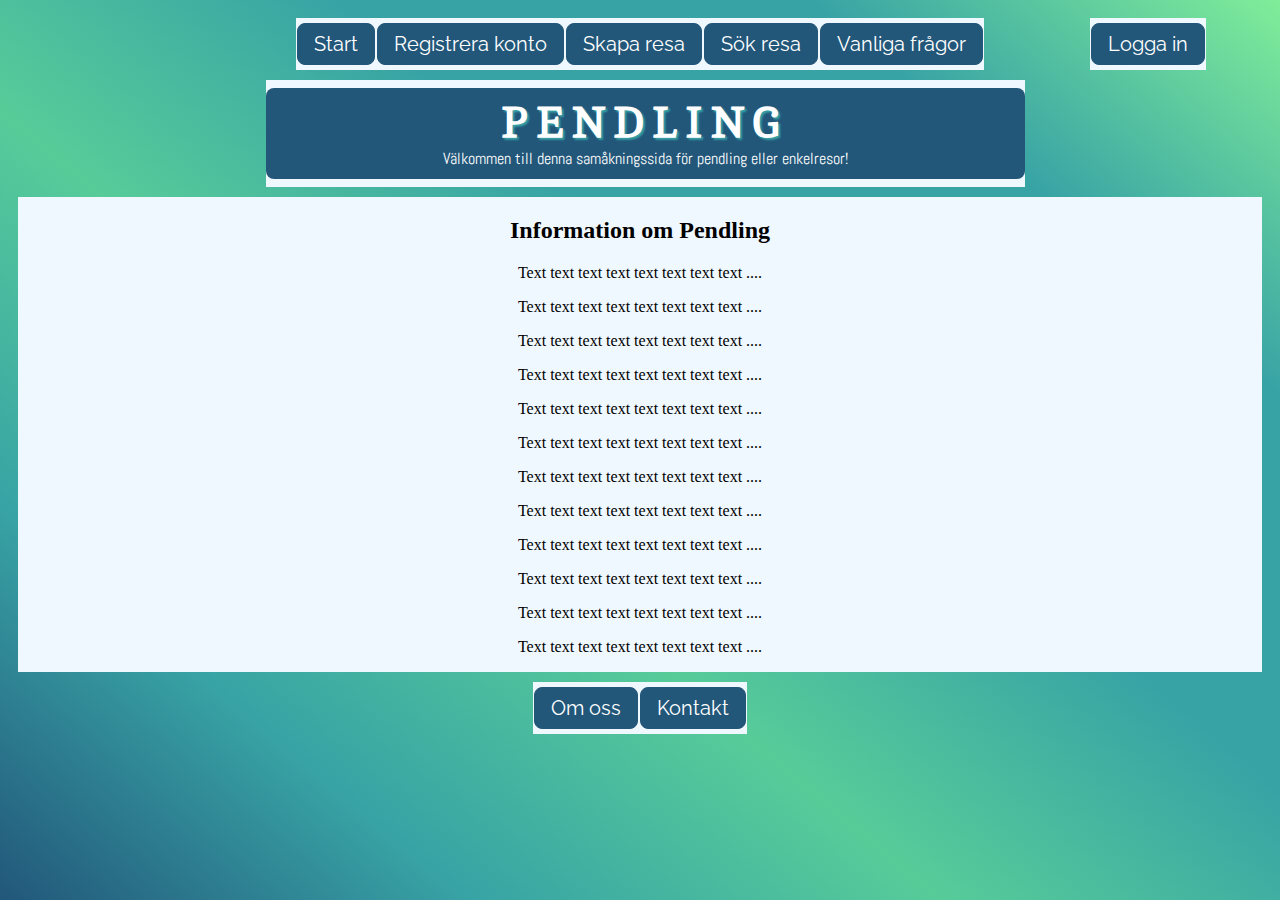
<file: indexnytest.html>
<!DOCTYPE html>
<html lang="sv">

    <head>
        <title>Pendling</title>
        <meta charset="UTF-8" />
        <meta name="description" content="Samåkning och pendling" />
        <meta name="keywords" content="samåka, pendla, dela bil" />
        <meta name="viewport" content="width=device-width, initial-scale=1.0" />

        <link rel="stylesheet" href="stylenytest.css" />
        <link rel="stylesheet" href="https://fonts.googleapis.com/css?family=Raleway|Cambo|Abel" />
    </head>

    <body>
        <div class="grid-container">

            <div class="item1">
                <header>
                    <h1>Pendling</h1>
                    <p>Välkommen till denna samåkningssida för pendling eller enkelresor!</p>
                </header>
            </div>

            <!-- Meny, OBS; länkarna behöver uppdateras när fler html-filer skapats! -->
            <div class="item2">
                <nav>
                    <ul class="tags">
                        <li class="tags"><a href="index.html">Start</a></li>
                        <li class="tags"><a href ="index.html">Registrera konto</a></li>
                        <li class="tags"><a href="index.html">Skapa resa</a></li>
                        <li class="tags"><a href="index.html">Sök resa</a></li>
                        <li class="tags"><a href="FAQ.html">Vanliga frågor</a></li>
                    </ul>
                </nav>
            </div>

            <div class="item3">
                <nav>
                    <ul class="tags">
                        <li  class="tags" id="inlogg"><a href="">Logga in</a></li>
                    </ul>
                </nav>
            </div>

            <div class="item4">
                <main>
                    <!--<div class="information">-->
                        <h2>Information om Pendling</h2>
                        <p>Text text text text text text text text ....</p>
                        <p>Text text text text text text text text ....</p>
                        <p>Text text text text text text text text ....</p>
                        <p>Text text text text text text text text ....</p>
                        <p>Text text text text text text text text ....</p>
                        <p>Text text text text text text text text ....</p>
                        <p>Text text text text text text text text ....</p>
                        <p>Text text text text text text text text ....</p>
                        <p>Text text text text text text text text ....</p>
                        <p>Text text text text text text text text ....</p>
                        <p>Text text text text text text text text ....</p>
                        <p>Text text text text text text text text ....</p>
                        
                    <!--</div>-->
                </main>
            </div>

            <!-- Footer, OBS; länkarna behöver uppdateras när fler html-filer skapats! -->
            <div class="item5">
                <footer>
                    <ul class="tags">
                        <li class="tags"><a href="index.html">Om oss</a></li>
                        <li class="tags"><a href="index.html">Kontakt</a></li>
                    </ul>
                </footer>
            </div>

        </div>
    </body>

</html>
</file>
<file: stylenytest.css>
/*
Färger (ordning mörk till ljus):
#22577A
#38A3A5
#57CC99
#80ED99
*/

/*
To-do; add back-up fonts to font-families.
*/

body {
    background-attachment: fixed;
    background-image: repeating-linear-gradient(40deg,#22577A,#38A3A5, #57CC99, #38A3A5, #38A3A5, #80ED99);
}



/* Flex + Grid */

.tags {
    display: flex;
    flex-wrap: wrap;
    align-content: center;
}

.grid-container {
    display: grid;
    grid-template-rows: auto;
    grid-template-columns: auto;
    gap: 10px;
    padding: 10px;
  }

  .grid-container > div {
    text-align: center;
  }
  
  .grid-item {
    padding: 20px;
    font-size: 30px;
  }
  
  .item1 {
    grid-column: 2 / span 3;
    grid-row: 2;
    background-color: aliceblue;
  }
  
  .item2 {
    grid-column: 1 / span 5;
    grid-row: 1;
    position: sticky;
    position: -webkit-sticky;
    top: 0;
    margin: auto;
    background-color: aliceblue;
  }

  .item3 {
    grid-column: 5;
    grid-row: 1;
    position: sticky;
    position: -webkit-sticky;
    top: 0;
    text-align: right;
    margin: auto;
    background-color: aliceblue;
  }

  .item4 {
    grid-column: 1 / span 5;
    grid-row: 3;
    background-color: aliceblue;
  }
  
  .item5 {
    grid-column: 1 / span 5;
    grid-row: 4;
    margin: auto;
    background-color: aliceblue;
  }


/* HEADER */
header {
    box-sizing: border-box;
    background-color: #22577A;
    text-align: center;
    padding: 10px;
    color: white;
    margin: 8px auto;
    border-radius: 8px;
}

header h1 {
    font-family: "Cambo";
    font-size: 44px;
    text-shadow: 2px 2px 2px #38A3A5;
    text-transform: uppercase;
    margin: 0px;
    letter-spacing: 8px;
}

header h1:hover {
    color: white;
    text-shadow: 2px 2px 4px #38A3A5, 0 0 16px #80ED99, 0 0 8px #57CC99;
}

header p {
    font-family: "Abel";
    margin: 0px;
}


/* MENY */
nav {
    box-sizing: border-box;
}

nav ul {
    box-sizing: border-box;
    list-style-type: none;
    margin: 4px auto;
    padding: 0;
}

nav a {
    margin: 1px;
    background-color: #22577A;
    font-family: "Raleway";
    text-decoration: none;
    display: block;
    color: white;
    padding: 8px 16px;
    text-align: center;
    font-size: 20px;
    border-radius: 8px;
    border: 1px solid #22577A;
}

nav a:hover {
    border-radius: 8px;
    background-color: #57CC99;
    color: white;
    text-shadow: 1px 1px 1px #22577A;
    border: 1px solid #80ED99;
}


/* Huvudinnehållet */
  .information {
    box-sizing: border-box;
    border: 4px solid #22577A;
    padding: 10px;
    margin: 20px auto;
    border-radius: 8px;
    width: 95%;
    background-color: white;
    /*background-image: repeating-linear-gradient(#57CC99, #22577A);*/
}

.information p {
    text-align: center;
    text-shadow: 1px 1px 8px white;
    font-size: 18px;
    font-family: 'Courier New', Courier, monospace;
}


/* FOOTER */
footer {
    box-sizing: border-box;
    /*background-color: #22577A;*/
}

footer ul {
    box-sizing: border-box;
    list-style-type: none;
    margin: 4px auto;
    padding: 0;
}

footer a {
    margin: 1px;
    background-color: #22577A;
    font-family: "Raleway";
    text-decoration: none;
    display: block;
    color: white;
    padding: 8px 16px;
    text-align: center;
    font-size: 20px;
    border-radius: 8px;
    border: 1px solid #22577A;
}

footer li a:hover {
    border-radius: 8px;
    background-color: #57CC99;
    color: white;
    text-shadow: 1px 1px 1px #22577A;
    border: 1px solid #80ED99;
}
</file>
